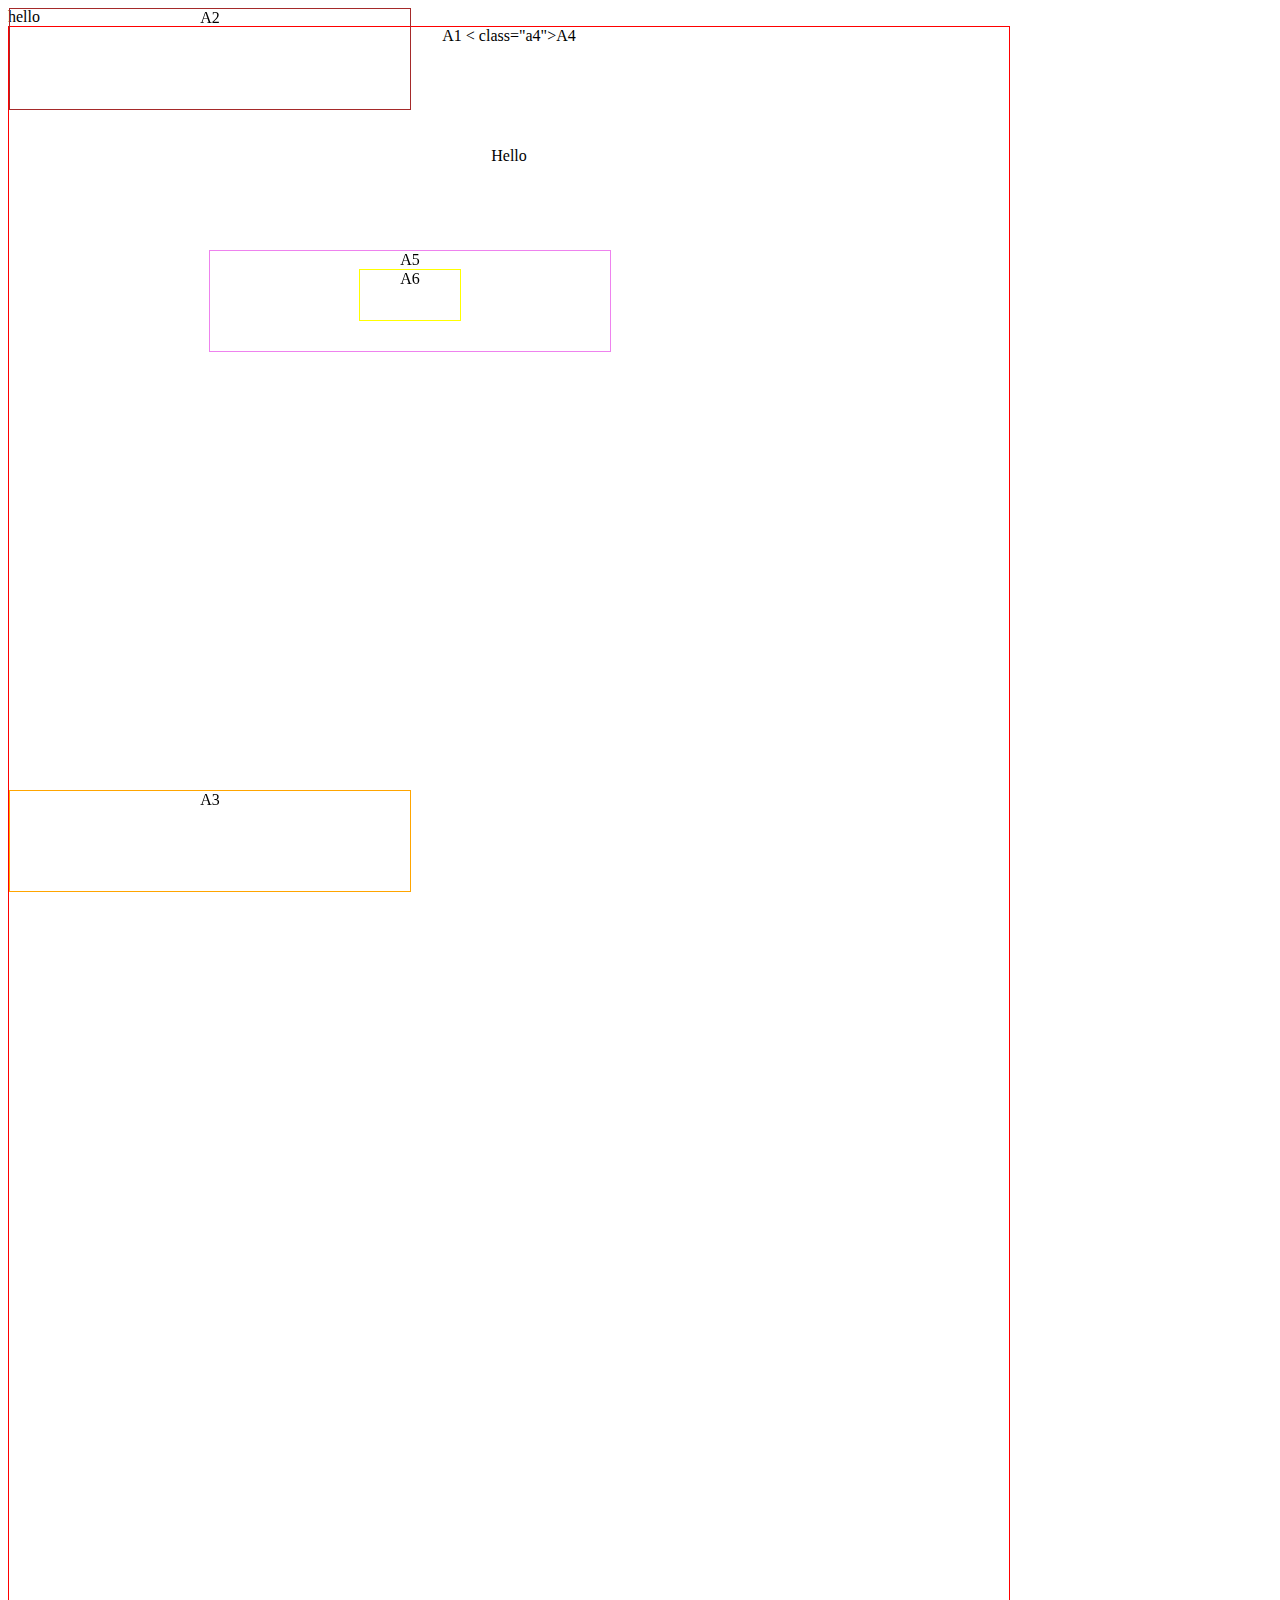
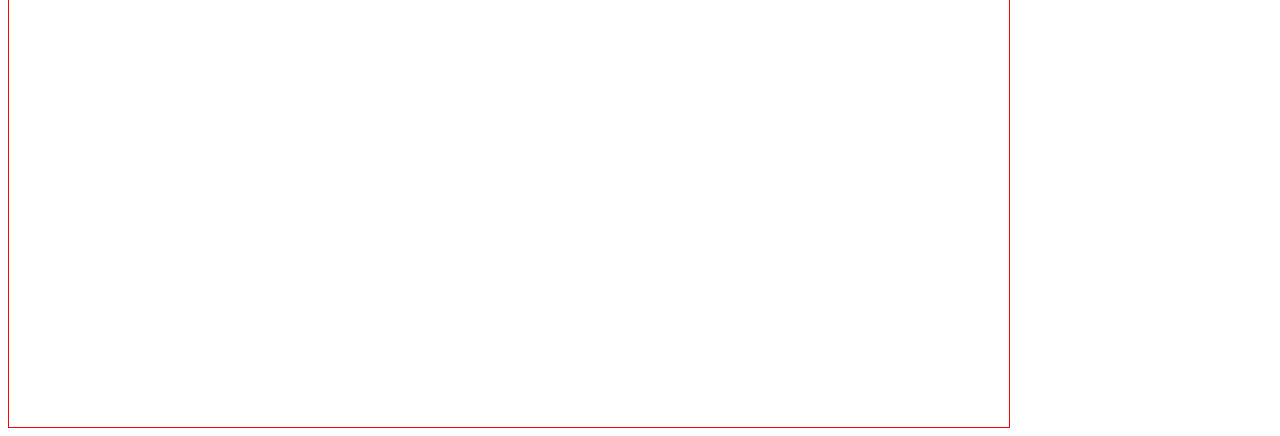
<file: bai2/index.html>
<!DOCTYPE html>
<html lang="en">
<head>
    <meta charset="UTF-8">
    <meta name="viewport" content="width=device-width, initial-scale=1.0">
    <link rel="stylesheet" href="style.css">
    <title>Document</title>
</head>
<body>
    <div>hello</div>
    <div class="a1">A1
        <div class="a2">A2</div>
        <div class="a3">A3</div>
        < class="a4">A4
            <div class="a5">A5
                <div class="a6">A6</div>
            </div>
        <div>Hello</div>
        </div>
    </div>
</body>
<script src="main.js"></script>
</html>
</file>
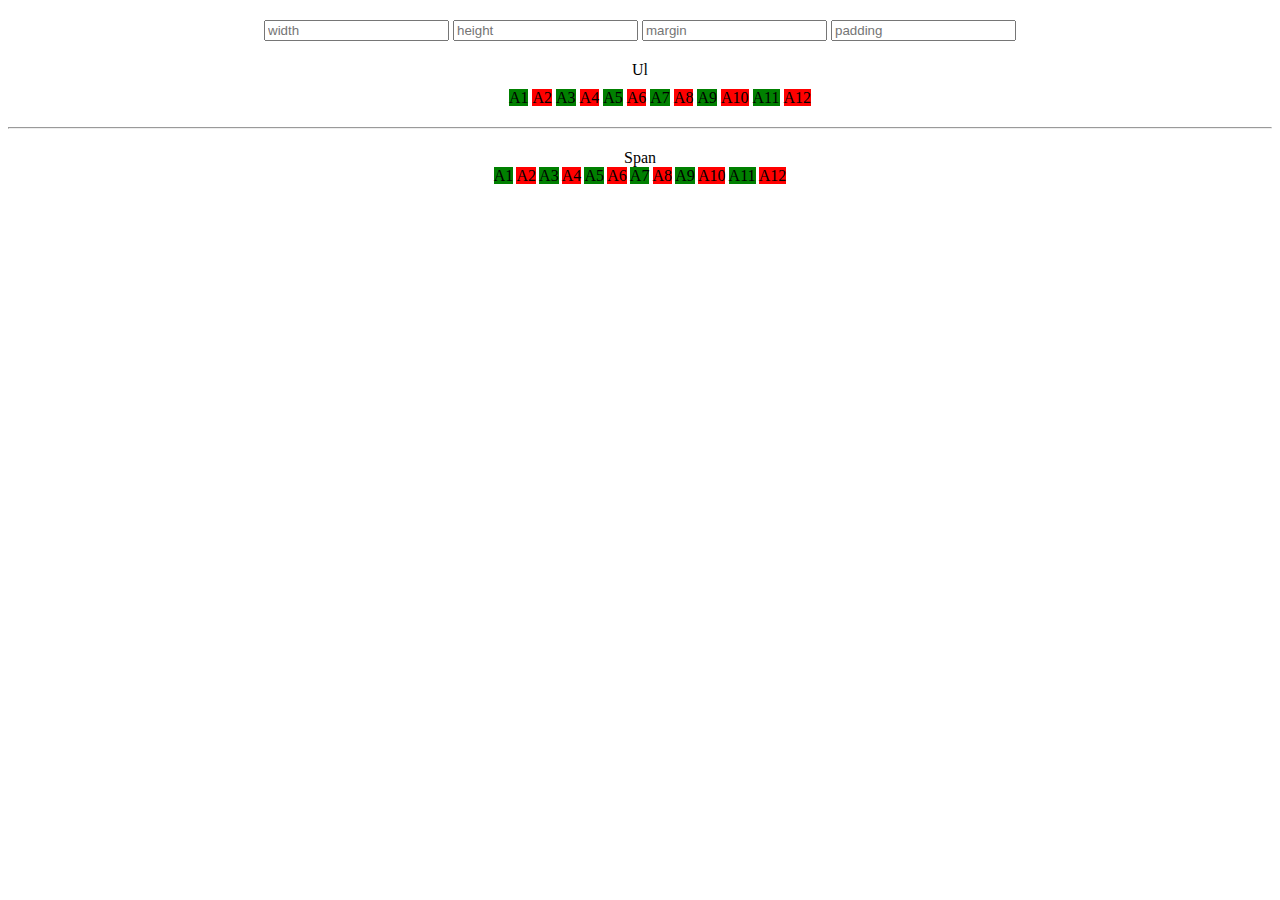
<file: bai3/index.html>
<!DOCTYPE html>
<html lang="en">
<head>
    <meta charset="UTF-8">
    <meta name="viewport" content="width=device-width, initial-scale=1.0">
    <link rel="stylesheet" href="style.css">
    <title>Document</title>
</head>
<body>
    <div class="input">
            <input type="number" placeholder="width" id="width" onchange="change()">
            <input type="number" placeholder="height" id="height" onchange="change()">
            <input type="number" placeholder="margin" id="margin" onchange="change()">
            <input type="number" placeholder="padding" id="padding" onchange="change()">
    </div>
    <div class="ul">
        Ul
        <ul>
            <li class="chan">A1</li>
            <li class="le">A2</li>
            <li class="chan">A3</li>
            <li class="le">A4</li>
            <li class="chan">A5</li>
            <li class="le">A6</li>
            <li class="chan">A7</li>
            <li class="le">A8</li>
            <li class="chan">A9</li>
            <li class="le">A10</li>
            <li class="chan">A11</li>
            <li class="le">A12</li>
        </ul>
    </div>
    <hr>
    <div class="span">
        Span
        <div class="phantu">
            <span class="chan">A1</span>
            <span class="le">A2</span>
            <span class="chan">A3</span>
            <span class="le">A4</span>
            <span class="chan">A5</span>
            <span class="le">A6</span>
            <span class="chan">A7</span>
            <span class="le">A8</span>
            <span class="chan">A9</span>
            <span class="le">A10</span>
            <span class="chan">A11</span>
            <span class="le">A12</span>
        </div>
    </div>
</body>

<script src="main.js"></script>
</html>
</file>
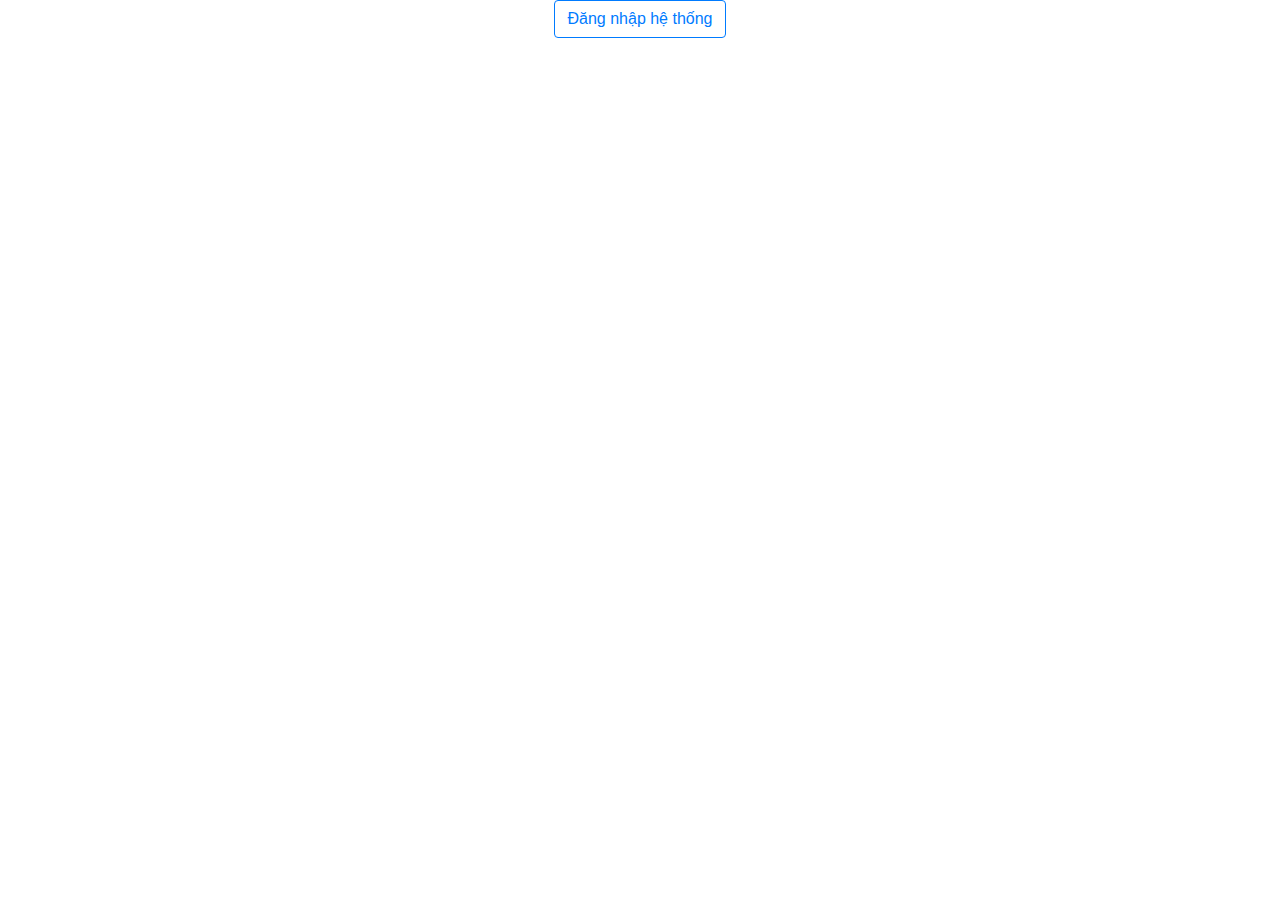
<file: bai5/login.html>
<!DOCTYPE html>
<html lang="en">
<head>
    <meta charset="UTF-8">
    <meta name="viewport" content="width=device-width, initial-scale=1.0">
    <!-- Link bootstrap -->
    <link rel="stylesheet" href="https://maxcdn.bootstrapcdn.com/bootstrap/4.0.0/css/bootstrap.min.css"
        integrity="sha384-Gn5384xqQ1aoWXA+058RXPxPg6fy4IWvTNh0E263XmFcJlSAwiGgFAW/dAiS6JXm" crossorigin="anonymous">
    <!-- End -->
    <!-- Link css -->
    <link rel="stylesheet" href="login.css">
    <!-- End -->
    <!-- Link fontawesome -->
    <link rel="stylesheet" href="https://cdnjs.cloudflare.com/ajax/libs/font-awesome/4.7.0/css/font-awesome.min.css">
    <!-- End -->
    <title>Document</title>
</head>
<body>
    <div class="dangnhap">
        <button class="btn btn-outline-primary" id="click">Đăng nhập hệ thống</button>
    </div>
    <div class="login hidden" id="form__login">
        <form class="login__form">
            <div class="login__form-close">
                <i class="fa fa-times" aria-hidden="true"></i>
            </div>
            <label class="login__form-title">Member Login</label>
            <div class="form-group">
                <input type="text" class="form-control" id="username" placeholder="Username" onchange="change()">
            </div>
            <div class="warningusr "></div>
            <div class="form-group">
                <input type="password" class="form-control" id="password" placeholder="Password" onchange="change()">
            </div>
            <div class="warningpass "></div>
            <button  type="button" class="btn btn-success" id="login">Login</button>
            <div class="login__form-forgot">
                <a href="#" class="cl">Forgot Password?</a>
            </div>
        </form>
    </div>
    <div class="forgot hidden">
        <form class="forgot__form">
            <div class="forgot__form-close">
                <i class="fa fa-times" aria-hidden="true"></i>
            </div>
            <label class="forgot__form-title">Forgot password</label>
            <div class="form-group">
                <input type="password" class="form-control" id="oldpass" placeholder="OldPassWord" onchange="ochange()">
            </div>
            <div class="warningopass "></div>
            <div class="form-group">
                <input type="password" class="form-control" id="newpass" placeholder="NewPassword" onchange="ochange()">
            </div>
            <div class="warningnpass "></div>
            <button type="button" class="btn btn-success" id="save">Save</button>
        </form>
    </div>
</body>
<script src="login.js"></script>
</html>
</file>
<file: bai2/style.css>
.a1 {
  border: 1px solid red;
  width: 1000px;
  height: 2000px;
  text-align: center;
}
.a2 {
  position: fixed;
  width: 400px;
  height: 100px;
  top: 8px;
  border: 1px solid brown;
}
.a3 {
  position: fixed;
  width: 400px;
  height: 100px;
  bottom: 8px;
  border: 1px solid orange;
}
.a4 {
  position: relative;
  width: 800px;
  height: 1000px;
  border: 1px solid blue;
  top: 110px;
}
.a5 {
  position: sticky;
  width: 400px;
  height: 100px;
  border: 1px solid violet;
  margin-left: 200px;
  top: 250px;
}
.a6 {
  border: 1px solid yellow;
  width: 100px;
  height: 50px;
  left: 50%;
  transform: translateX(-50%);
  position: absolute;
}
</file>
<file: bai3/style.css>
.ul,
.span,
.input {
  text-align: center;
  margin: 20px 0;
}
ul {
  list-style: none;
  margin-top: 10px;
}
li {
  display: inline;
}
.chan {
  background-color: green;
}
.le {
  background-color: red;
}
</file>
<file: bai5/login.css>
.dangnhap {
  text-align: center;
}
.login__form {
  border: 1px solid #80808070;
  width: 400px;
  margin: 100px auto;
  padding: 10px 50px 70px 50px;
  box-shadow: 0 0 5px;
}
.login__form-title {
  font-size: 25px;
  margin: 0 60px 20px 60px;
}

.form-group {
  margin-bottom: 0px;
}
button.btn.btn-success {
  width: 100%;
}

.login__form-close {
  text-align: end;
  color: gray;
}
.login__form-close i {
  cursor: pointer;
}
.login__form-forgot {
  position: relative;
  top: 70px;
  text-align: center;
  background-color: #80808047;
  padding: 12px;
  width: 135%;
  border-radius: 4px;
  transform: translateX(-13%);
}

a {
  color: #333;
}
.warningusr {
  color: red;
  margin-bottom: 10px;
}

.warningpass {
  color: red;
  margin-bottom: 10px;
}

.visible {
  opacity: 1;
  visibility: visible;
}

.hidden {
  opacity: 0;
  visibility: hidden;
  transition: 0.5s;
}

form.forgot__form {
  border: 1px solid #80808070;
  width: 400px;
  margin: 100px auto;
  padding: 10px 50px 70px 50px;
  box-shadow: 0 0 5px;
}
.forgot__form-close {
  text-align: end;
  color: gray;
}
label.forgot__form-title {
  font-size: 25px;
  width: 100%;
  text-align: center;
}
.warningopass {
  color: red;
  margin-bottom: 10px;
}

.warningnpass {
  color: red;
  margin-bottom: 10px;
}
.forgot {
  position: absolute;
  top: 40px;
  left: 50%;
  transform: translateX(-50%);
}
.forgot__form {
  height: 342px;
}
</file>
